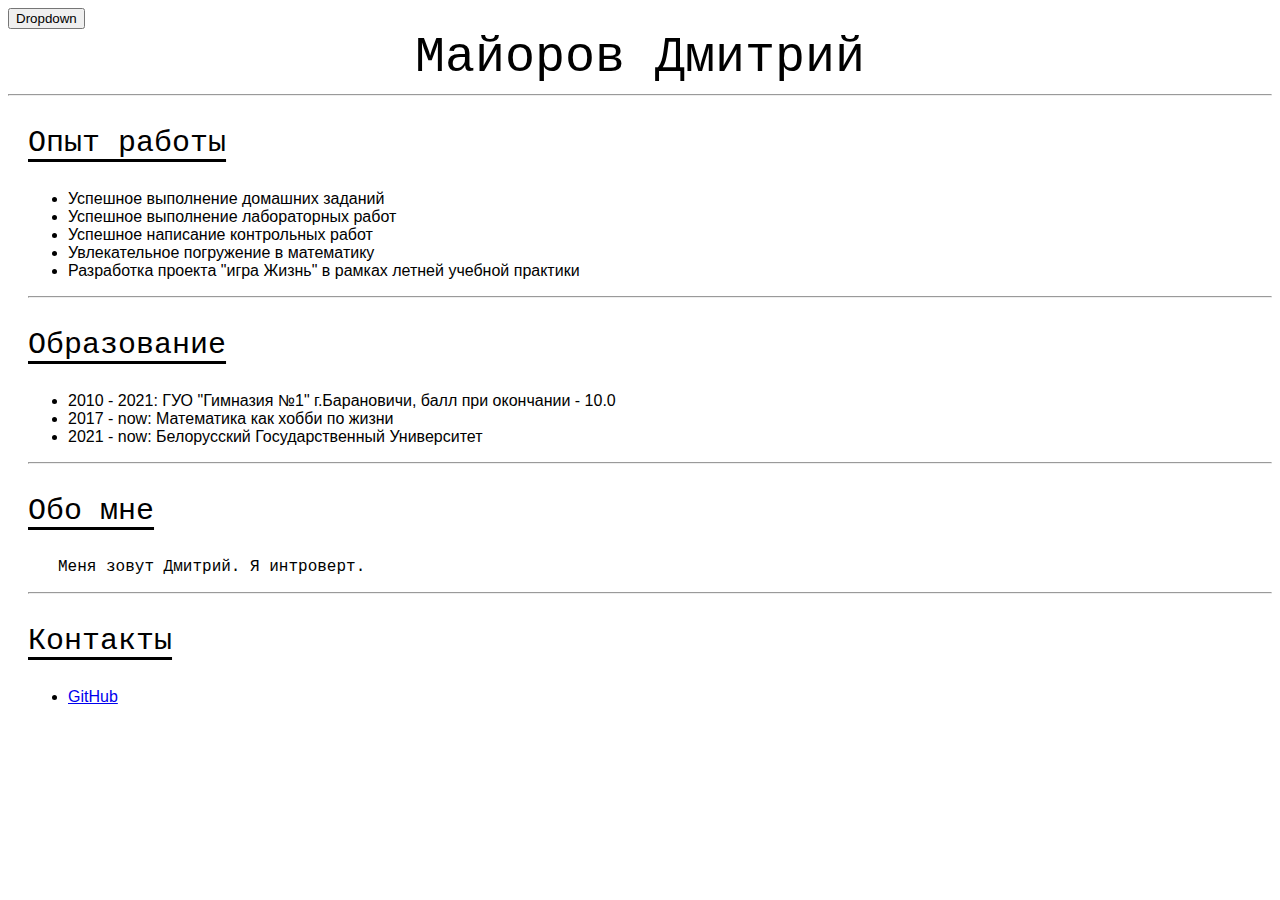
<file: src/lab13/about-me/index.html>
<!DOCTYPE html>
<html lang="ru">
<head>
    <meta charset="UTF-8">
    <link rel="stylesheet" href="style.css">
    <title>Обо мне</title>
</head>
<body>
<div class="dropdown">
    <button class="button">Dropdown</button>
    <div class="dropdown-content">
        <a href="../about-me/index.html">About me</a>
        <a href="../form/index.html">Form</a>
        <a href="../map/index.html">Map</a>
    </div>

</div>
<div id="header">Майоров Дмитрий</div>
<hr/>
<div id="content">
    <div id="experience">
        <p class="section-start">Опыт работы</p>
        <div class="section-content">
            <ul class="list">
                <li>Успешное выполнение домашних заданий</li>
                <li>Успешное выполнение лабораторных работ</li>
                <li>Успешное написание контрольных работ</li>
                <li>Увлекательное погружение в математику</li>
                <li>Разработка проекта "игра Жизнь" в рамках летней учебной практики</li>
            </ul>
        </div>
    </div>
    <hr/>
    <div id="education">
        <p class="section-start">Образование</p>
        <div class="section-content">
            <ul class="list">
                <li><b>2010 - 2021:</b> ГУО "Гимназия №1" г.Барановичи, балл при окончании - 10.0</li>
                <li><b>2017 - now:</b> Математика как хобби по жизни</li>
                <li><b>2021 - now:</b> Белорусский Государственный Университет</li>
            </ul>
        </div>
    </div>
    <hr/>
    <div id="about">
        <p class="section-start">Обо мне</p>
        <div class="section-content">
            <p id="about-me-text">Меня зовут Дмитрий. Я интроверт.
            </p>
        </div>
    </div>
    <hr/>
    <div id="contacts">
        <p class="section-start">Контакты</p>
        <div class="section-content">
            <ul class="list">
                <li><a class="contacts-link" href="https://github.com/MyDum-bsu">GitHub</a></li>
            </ul>
        </div>
    </div>
</div>
</body>
</html>
</file>
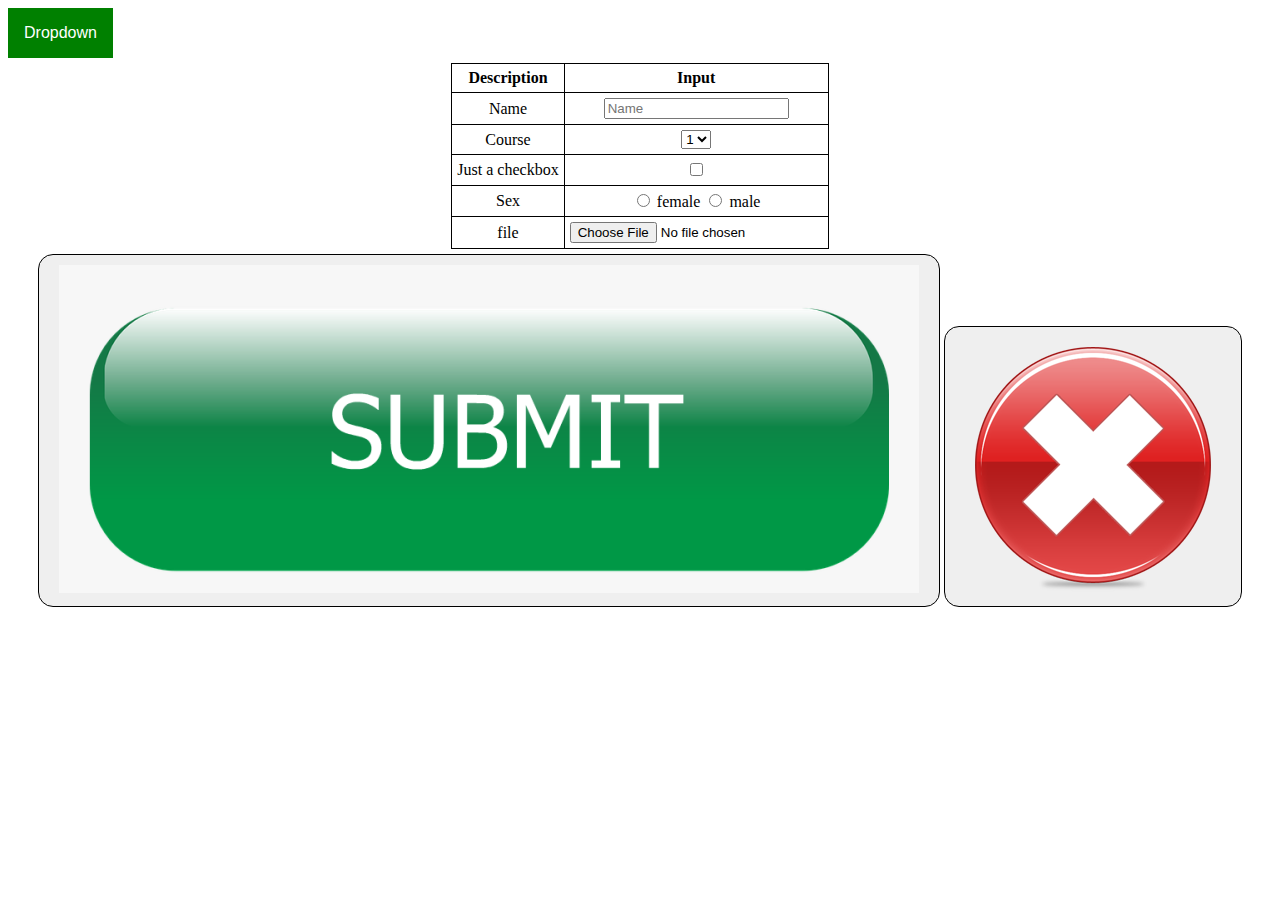
<file: src/lab13/form/index.html>
<!DOCTYPE html>
<html lang="ru">
<head>
    <meta charset="UTF-8">
    <link rel="stylesheet" href="style.css">
    <title>Students</title>
    <script>

        function submit() {
            const name = document.getElementById('name-input').value;
            const course = document.getElementById('course-input').value;
            const isMale = document.getElementById('male').checked;
            const isChecked = document.getElementById('checkbox').checked;
            console.log({name, course, sex: isMale, isChecked});
            getPicture();
            alert('name: ' + name + '\n' +
                'course: ' + course + '\n' +
                'sex: ' + (isMale ? 'male' : 'female') + '\n' +
                'Checkbox is checked: ' + (isChecked ? 'checked' : 'not checked'));
        }

        function cancel() {
            document.getElementById('name-input').value = "";
            document.getElementById('course-input').value = 1;
            document.getElementById('male').checked = true;
            document.getElementById('checkbox').checked = false;
        }

        function getPicture() {
            document.getElementById('image').src = document.getElementById('docpicker').value;
        }
    </script>
</head>
<body>
<div class="dropdown">
    <button class="btn">Dropdown</button>
    <div class="dropdown-content">
        <a href="../about-me/index.html">About me</a>
        <a href="../form/index.html">Form</a>
        <a href="../map/index.html">Map</a>
    </div>
</div>
<div id="content">
    <image id="image"></image>
    <table>
        <tr>
            <th>Description</th>
            <th>Input</th>
        </tr>
        <tr>
            <td>Name</td>
            <td><label for="name-input"></label><input type="text" id="name-input" placeholder="Name"/></td>
        </tr>
        <tr>
            <td>Course</td>
            <td>
                <label for="course-input"></label><select name="course" id="course-input">
                <option value="1">1</option>
                <option value="2">2</option>
                <option value="3">3</option>
                <option value="4">4</option>
            </select>
            </td>
        </tr>
        <tr>
            <td>Just a checkbox</td>
            <td>
                <label for='checkbox'></label><input type="checkbox" id='checkbox'/>
            </td>
        </tr>
        <tr>
            <td>Sex</td>
            <td>
                <div id="radio">
                    <input type="radio" id="female"
                           name="sex" value="female">
                    <label for="female">female</label>

                    <input type="radio" id="male"
                           name="sex" value="male">
                    <label for="male">male</label>
                </div>
            </td>
        </tr>
        <tr>
            <td>file</td>
            <td>
                <input type="file" name="file" accept=".jpg, .jpeg, .png" id="docpicker">
            </td>
        </tr>
    </table>
    <div>
        <button type="submit" id="submit-button" onclick="submit()">
            <image src="submit.png"></image>
        </button>

        <button type="reset" id="cancel-button" onclick="cancel()">
            <image src="cancel.png"></image>
        </button>
    </div>
</div>
</body>
</html>
</file>
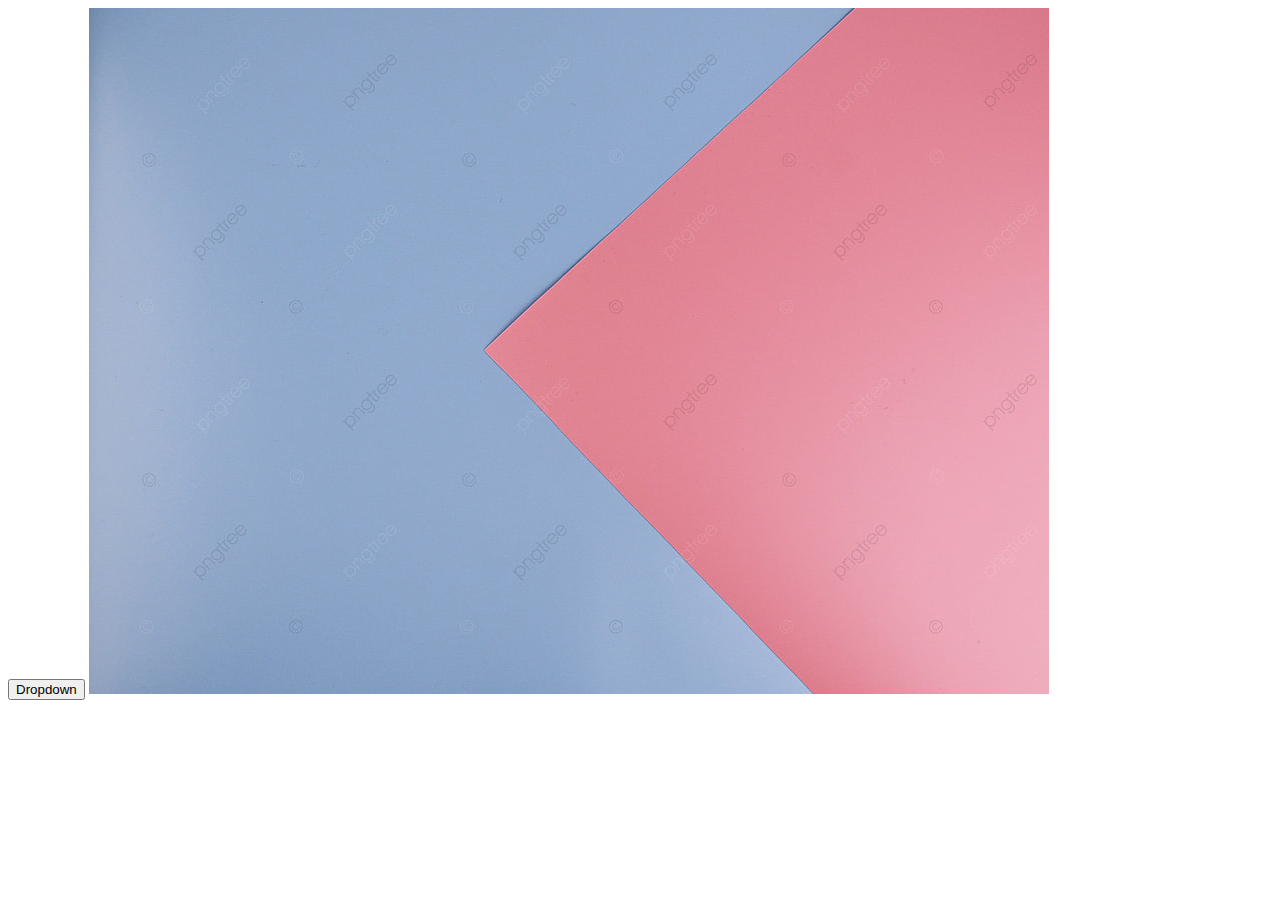
<file: src/lab13/map/index.html>
<!DOCTYPE html>
<html lang="ru">
<head>
    <meta charset="UTF-8">
    <link rel="stylesheet" href="../style.css">
    <title>Map</title>
</head>
<body>
<div class="dropdown">
    <button class="button">Dropdown</button>
    <div class="dropdown-content">
        <a href="../about-me/index.html">About me</a>
        <a href="../form/index.html">Form</a>
        <a href="../map/index.html">Map</a>
    </div>
</div>
<img src="image.jpg" usemap="#image-map" alt="">

<map name="image-map">
    <area target="" alt="blue" title="blue" href="" coords="764,0,393,342,723,683,0,685,1,0" shape="poly"
          onclick="alert('it`s blue!')">
    <area target="" alt="pink" title="pink" href="" coords="958,3,764,1,396,341,723,685,959,685" shape="poly"
          onclick="alert('it`s pink!')">
</map>
</body>
</html>
</file>
<file: src/lab13/about-me/style.css>
html {
    font-weight: 200;
    font-family: Courier, serif;
}

#header {
    text-align: center;
    font-size: 50px;
}

.section-start {
    font-size: 30px;
    font-weight: 200;
    text-decoration: underline;
    text-underline-offset: 8px;
}

.section-content {
    margin-left: 30px;
}

ul {
    margin-left: 10px;
    padding: 0;
}

#about-me-text {
    margin-left: 0;
    padding: 0;
}

#content {
    padding-left: 20px;
}

.contacts-link {
    transition: linear 0.2s;
    text-underline: black;
}

.contacts-link:hover {
    letter-spacing: 1px;
}

.contacts-link:visited {
    color: black;
}

.list {
    font-family: "Arial", serif;
    font-weight: 200;
}


.btn {
    background-color: green;
    color: white;
    padding: 16px;
    font-size: 16px;
    border: none;
}

/* The container <div> - needed to position the dropdown content */
.dropdown {
    position: relative;
    display: inline-block;
}
/* Dropdown Content (Hidden by Default) */
.dropdown-content {
    display: none;
    position: absolute;
    background-color: white;
    min-width: 160px;
    box-shadow: 0 8px 16px 0 black;
    z-index: 1;
}

/* Links inside the dropdown */
.dropdown-content a {
    color: black;
    padding: 12px 16px;
    text-decoration: none;
    display: block;
}

/* Change color of dropdown links on hover */
.dropdown-content a:hover {background-color: white;}

/* Show the dropdown menu on hover */
.dropdown:hover .dropdown-content {display: block;
}

/* Change the background color of the dropdown button when the dropdown content is shown */
.dropdown:hover .btn {background-color: green;}
</file>
<file: src/lab13/form/style.css>
table, th, td {
    border: 1px solid black;
    border-collapse: collapse;
    padding: 5px;
    margin: 5px;
}

#content {
    display: flex;
    text-align: center;
    flex-direction: column;
    align-items: center;
}

#submit-button {
    background-repeat: no-repeat;
    border: 1px solid black;
    padding: 10px 20px;
    border-radius: 15px;
    transition: 200ms linear;
}

#cancel-button {
    border: 1px solid black;
    padding: 10px 20px;
    border-radius: 15px;
    transition: 200ms linear;
}

#submit-button:hover {
    border-radius: 30px;
}

#cancel-button:hover {
    border-radius: 30px;
}

.btn {
    background-color: green;
    color: white;
    padding: 16px;
    font-size: 16px;
    border: none;
}

/* The container <div> - needed to position the dropdown content */
.dropdown {
    position: relative;
    display: inline-block;
}
/* Dropdown Content (Hidden by Default) */
.dropdown-content {
    display: none;
    position: absolute;
    background-color: white;
    min-width: 160px;
    box-shadow: 0 8px 16px 0 black;
    z-index: 1;
}

/* Links inside the dropdown */
.dropdown-content a {
    color: black;
    padding: 12px 16px;
    text-decoration: none;
    display: block;
}

/* Change color of dropdown links on hover */
.dropdown-content a:hover {background-color: white;}

/* Show the dropdown menu on hover */
.dropdown:hover .dropdown-content {display: block;
}
.dropdown:hover .btn {background-color: green;}
</file>
<file: src/lab13/style.css>
.btn {
    background-color: green;
    color: white;
    padding: 16px;
    font-size: 16px;
    border: none;
}

/* The container <div> - needed to position the dropdown content */
.dropdown {
    position: relative;
    display: inline-block;
}
/* Dropdown Content (Hidden by Default) */
.dropdown-content {
    display: none;
    position: absolute;
    background-color: white;
    min-width: 160px;
    box-shadow: 0 8px 16px 0 black;
    z-index: 1;
}

/* Links inside the dropdown */
.dropdown-content a {
    color: black;
    padding: 12px 16px;
    text-decoration: none;
    display: block;
}

/* Change color of dropdown links on hover */
.dropdown-content a:hover {background-color: white;}

/* Show the dropdown menu on hover */
.dropdown:hover .dropdown-content {display: block;
}

/* Change the background color of the dropdown button when the dropdown content is shown */
.dropdown:hover .btn {background-color: green;}
</file>
